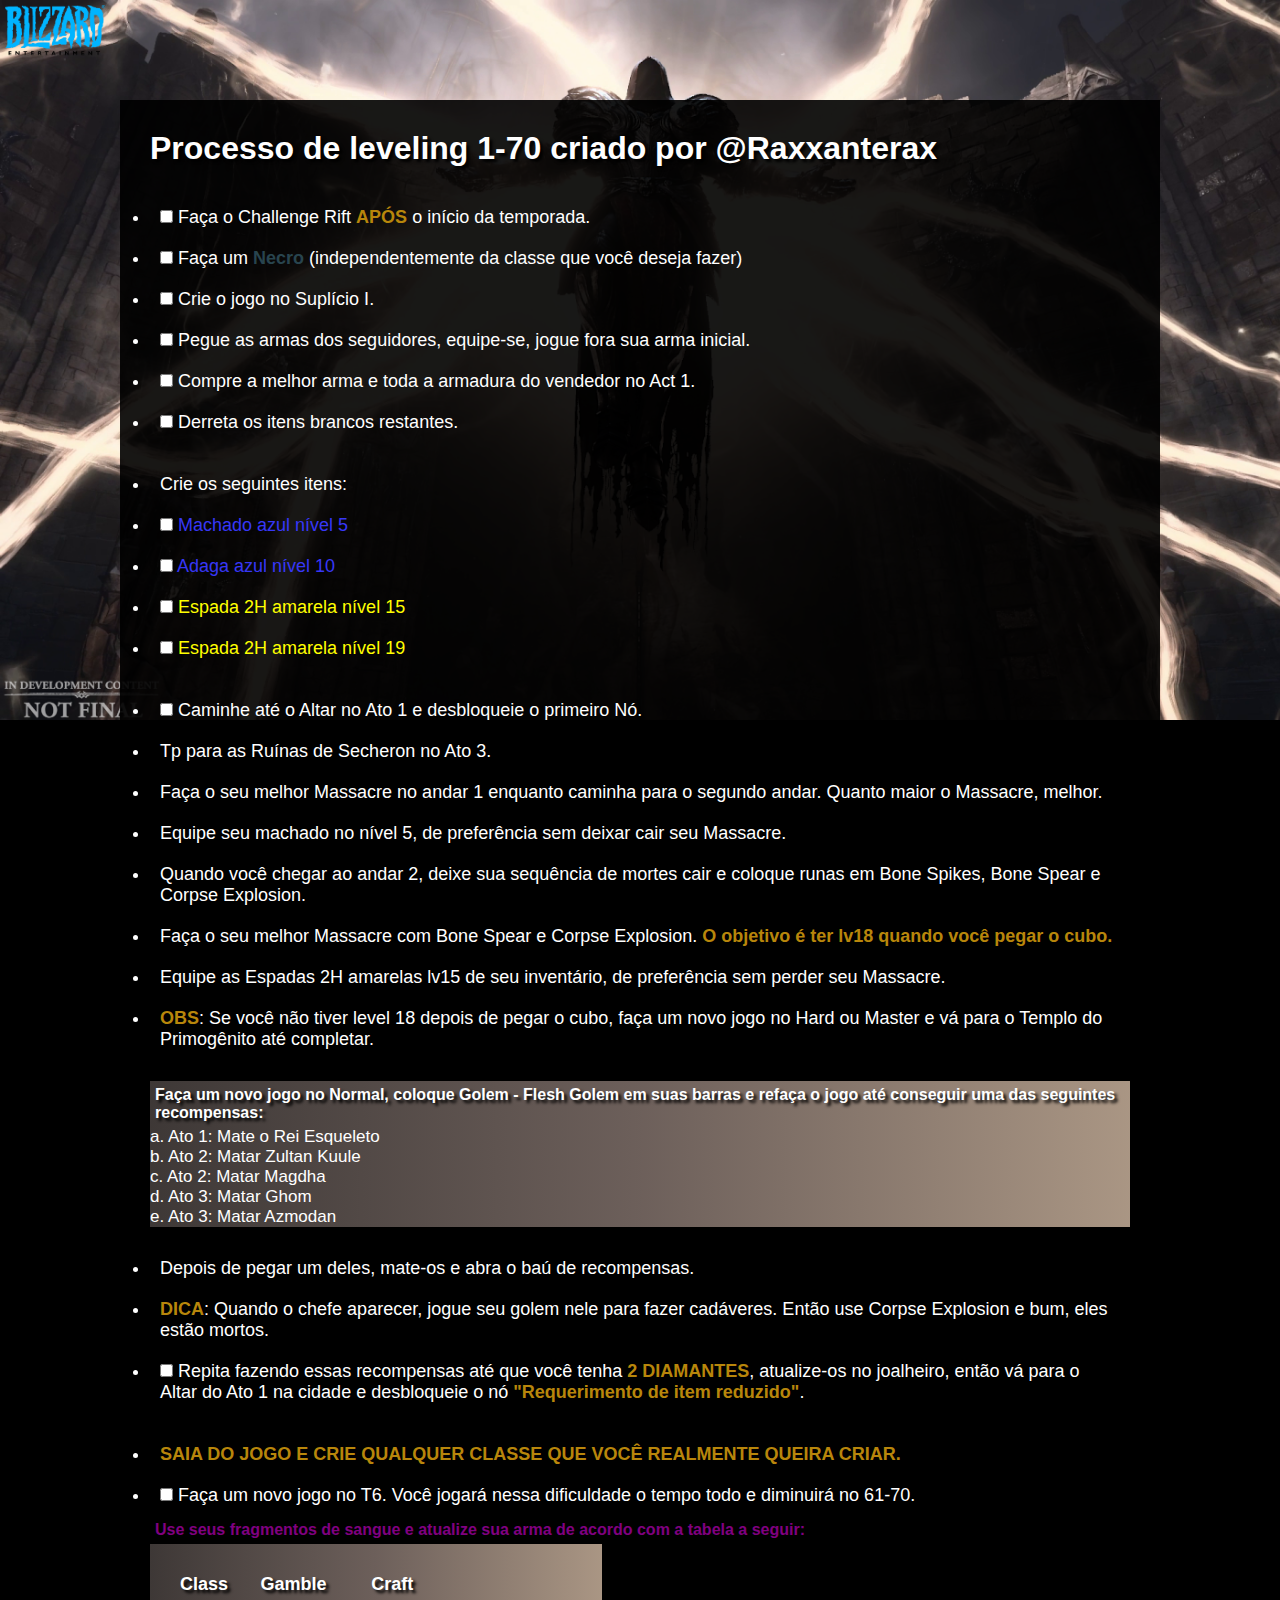
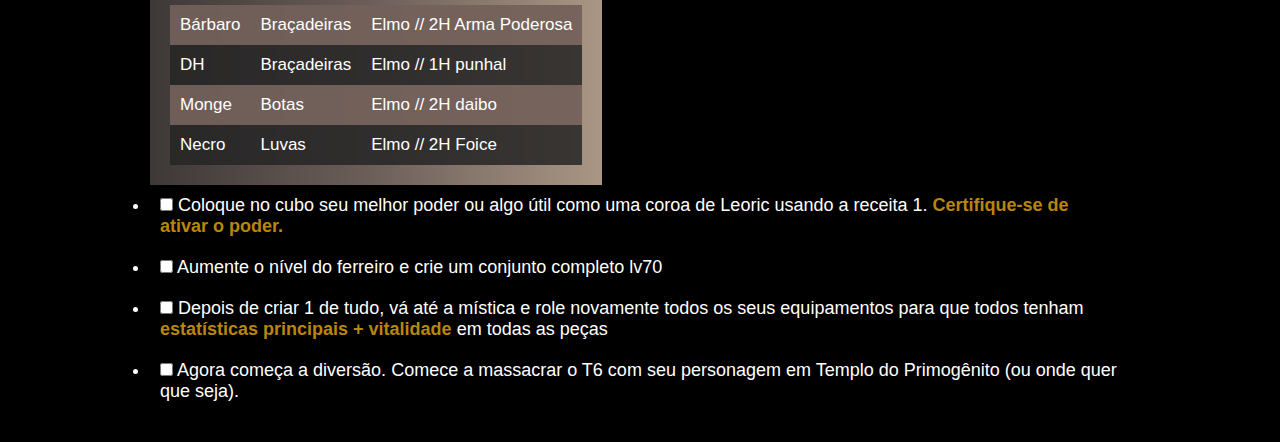
<file: paginas-secundarias/leveling.html>
<!DOCTYPE html>
<html lang="PT-BR">

<head>
    <link rel="stylesheet" href="style-pagina-2.css">
    <link rel="shortcut icon" href="../img/d3_1.ico" type="image/x-icon">
    <meta charset="UTF-8">
    <meta http-equiv="X-UA-Compatible" content="IE=edge">
    <meta name="viewport" content="width=device-width, initial-scale=1.0">
    <title>Leveling</title>

</head>

<body>
    <header id="cabecalho">
        <a href="https://us.diablo3.blizzard.com/pt-br/" target="_blank" rel="external">
            <img class="logo" src="../img/Logo-blizzard-473px.png" alt="Logo-blizzard">
        </a>

    </header>

    <main id="principal">
        <h1>Processo de leveling 1-70 criado por <a class="link" href="https://www.youtube.com/@Raxxanterax" target="_blank">@Raxxanterax</a></h1>

        <div class="checkbox">
            <ul class="lista">
                <li><input type="checkbox" id="scales" name="scales" >
                    <label for="scales">Faça o Challenge Rift <span class="importante">APÓS</span> o início da temporada.</label>
                </li>
                <li><input type="checkbox" id="scales" name="scales" >
                    <label for="scales"> Faça um <span style="color:#28444e;font-weight: bolder;">Necro</span> (independentemente da classe que você deseja fazer)</label>
                </li>
                <li><input type="checkbox" id="scales" name="scales" >
                    <label for="scales">Crie o jogo no Suplício I.</label>
                <li><input type="checkbox" id="scales" name="scales" >
                    <label for="scales">Pegue as armas dos seguidores, equipe-se, jogue fora sua arma
                        inicial.</label>
                </li>
                <li><input type="checkbox" id="scales" name="scales" >
                    <label for="scales">Compre a melhor arma e toda a armadura do vendedor no Act 1.</label>
                </li>
                <li><input type="checkbox" id="scales" name="scales" >
                    <label for="scales">Derreta os itens brancos restantes.</label>
                </li>

                <br>

                <li>Crie os seguintes itens:
                    <li><input type="checkbox" id="scales" name="scales" >
                        <label for="scales" class="blue">Machado azul nível 5</label>
                    </li>
                    <li><input type="checkbox" id="scales" name="scales" >
                        <label for="scales" class="blue">Adaga azul nível 10</label>
                    </li>
                    <li><input type="checkbox" id="scales" name="scales" >
                        <label for="scales" class="amarelo">Espada 2H amarela nível 15</label>
                    </li>
                    <li><input type="checkbox" id="scales" name="scales" >
                        <label for="scales" class="amarelo">Espada 2H amarela nível 19</label>
                    </li>
                </li>

                <br>

                <li><input type="checkbox" id="scales" name="scales" >
                    <label for="scales">Caminhe até o Altar no Ato 1 e desbloqueie o primeiro Nó.</label>
                </li>
                <li>Tp para as Ruínas de Secheron no Ato 3.
                </li>
                <li>Faça o seu melhor Massacre no andar 1 enquanto caminha para o segundo andar. Quanto maior o Massacre, melhor.
                </li>
                <li>Equipe seu machado no nível 5, de preferência sem deixar cair seu Massacre.
                </li>
                <li>Quando você chegar ao andar 2, deixe sua sequência de mortes cair e coloque runas em Bone Spikes, Bone Spear e Corpse Explosion.
                </li>
                <li>Faça o seu melhor Massacre com Bone Spear e Corpse Explosion. <span class="importante">O objetivo é ter lv18 quando você pegar o cubo.</span>
                </li>
                <li>Equipe as Espadas 2H amarelas lv15 de seu inventário, de preferência sem perder seu Massacre.
                </li>
                <li><span class="importante">OBS</span>: Se você não tiver level 18 depois de pegar o cubo, faça um novo jogo no Hard ou Master e vá para o Templo do Primogênito até completar.
                </li>

                <br>

                <div class="degrade">
                    <h3>Faça um novo jogo no Normal, coloque Golem - Flesh Golem em suas barras e refaça o jogo até conseguir uma das seguintes recompensas:</h3>
                    <p>a. Ato 1: Mate o Rei Esqueleto</p>
                    <p>b. Ato 2: Matar Zultan Kuule</p>
                    <p>c. Ato 2: Matar Magdha</p>
                    <p>d. Ato 3: Matar Ghom</p>
                    <p>e. Ato 3: Matar Azmodan</p>
                </div>

                <br>

                <li>Depois de pegar um deles, mate-os e abra o baú de recompensas.
                </li>
                <li><span class="importante">DICA</span>: Quando o chefe aparecer, jogue seu golem nele para fazer cadáveres. Então use Corpse Explosion e bum, eles estão mortos.</li>

                <li><input type="checkbox" id="scales" name="scales" >
                    <label for="scales">Repita fazendo essas recompensas até que você tenha <span class="importante">2 DIAMANTES</span>, atualize-os no joalheiro, então vá para o Altar do Ato 1 na cidade e desbloqueie o nó <span class="importante">"Requerimento de item reduzido"</span>.</label>
                </li>

                <br>

                <li>
                    <span class="importante">SAIA DO JOGO E CRIE QUALQUER CLASSE QUE VOCÊ REALMENTE QUEIRA CRIAR.</span>
                </li>
                <li><input type="checkbox" id="scales" name="scales">
                    <label for="scales">Faça um novo jogo no T6. Você jogará nessa dificuldade o tempo todo e diminuirá no 61-70.</label>
                </li>


                <h3 style="color:purple;font-weight: bolder;">Use seus fragmentos de sangue e atualize sua arma de acordo com a tabela a seguir:</h3>

                <div class="degrade box">

                    <div>
                        <h2>Class</h2>
                        <p class="impar">Bárbaro</p>
                        <P class="par">DH</P>
                        <p class="impar">Monge</p>
                        <p class="par">Necro</p>


                    </div>	  

                    <div>
                        <h2>Gamble</h2>
                        <p class="impar">Braçadeiras</p>
                        <p class="par">Braçadeiras</p>
                        <p class="impar">Botas</p>
                        <p class="par">Luvas</p>
                    </div>	

                    <div>
                        <h2>Craft</h2>
                        <p class="impar">Elmo // 2H Arma Poderosa</p>
                        <p class="par">Elmo // 1H punhal</p>
                        <p class="impar">Elmo // 2H daibo</p>
                        <p class="par">Elmo // 2H Foice</p>
                    </div>
                </div>

                <li><input type="checkbox" id="scales" name="scales" >
                    <label for="scales">Coloque no cubo seu melhor poder ou algo útil como uma coroa de Leoric usando a receita 1. <span class="importante">Certifique-se de ativar o poder.</span></label>
                </li>
                <li><input type="checkbox" id="scales" name="scales" >
                    <label for="scales">Aumente o nível do ferreiro e crie um conjunto completo lv70</label>
                </li>
                <li><input type="checkbox" id="scales" name="scales" >
                    <label for="scales">Depois de criar 1 de tudo, vá até a mística e role novamente todos os seus equipamentos para que todos tenham <span class="importante">estatísticas principais + vitalidade</span> em todas as peças</label>
                </li>
                <li><input type="checkbox" id="scales" name="scales" >
                    <label for="scales">Agora começa a diversão. Comece a massacrar o T6 com seu personagem em Templo do Primogênito (ou onde quer que seja).</label>
                </li>
                </li>
            </ul>
        </div>
    </main>
</body>


</html>

<!-- <div>
    <input type="checkbox" id="scales" name="scales" checked>
    <label for="scales">Scales</label>
  </div> -->
</file>
<file: paginas-secundarias/style-pagina-2.css>
* {
    margin: 0;
    padding: 0;
    scroll-behavior: smooth;
    text-decoration: none
}

@import url('https://fonts.googleapis.com/css2?family=Open+Sans:ital,wght@0,300;0,400;0,500;0,600;0,700;0,800;1,300;1,400;1,500;1,600;1,700;1,800&display=swap');


body {
    background-image: url(../img/background-pagina2-1400px.png);
    background-color: black;
    background-repeat: no-repeat;
    background-size: 100%;
    background-attachment: fixed;
    font-family: 'Open Sans', sans-serif;
    color: #ffffff;

    background-color:
    #262526
    #F2EBDC
    #BFA095
    #73605A
    #F2D0C4;
}

#cabecalho {
    /* background-image:linear-gradient(to right,#4b4442d2,#84746ed2,#CEB6A0d2); */
    display: flex;
    justify-content: space-between;
    padding: 5px;
    width: 99%;
    margin: 0 auto;
    position: fixed;
    top: 0%;
}

img.logo {
    width: 100px;
    height: 50px;

}

#principal{

    background-color: hsla(0, 0%, 0%, 0.904);
    max-width: 980px;
    margin: auto;
    padding: 30px;
    margin-top: 100px;
}
.link{
    color: white;
    text-decoration: none;
    
}
#principal h1 a:hover{
    background-color:#1f1a1f ;
    padding: 5px;
    border-radius: 15px;

}

h1 {
    
    padding-bottom: 30px;
    text-shadow: 3px 3px 3px black;
}

h2 {
    padding: 25px;
    font-size: 18px;
    text-shadow: 3px 3px 3px rgb(0, 0, 0);
}

h3 {

    font-size: 16px;
    text-shadow: 3px 3px 3px rgb(0, 0, 0);
    padding: 5px;
    text-align: left;

}


p {
    font-size: 17px;
    font-weight: lighter;
}

.degrade{
    background-image:linear-gradient(to right,#4b4442d2,#84746ed2,#CEB6A0d2);
}

.importante{
    font-weight: bolder;
    color: darkgoldenrod;
}

.amarelo{
    color: yellow;
}
.blue{
    color: rgb(55, 55, 247);
}
.darkred{
    color: darkred;
    background-color: black;
    font-size: 20px;
}



.lista{
    font-size: 18px;
    text-align: left;
}



.lista li{
    padding: 10px;
}

.box{
    padding: 20px;
    display: inline-flex;
    max-width: 600px;
    max-height: 600px;

}
.box h2{
    padding: 10px;
}
.box p {
    padding: 10px;
}

.impar{
    background-color: #73605aec;
}
.par{
    background-color: #262526da;
}
</file>
